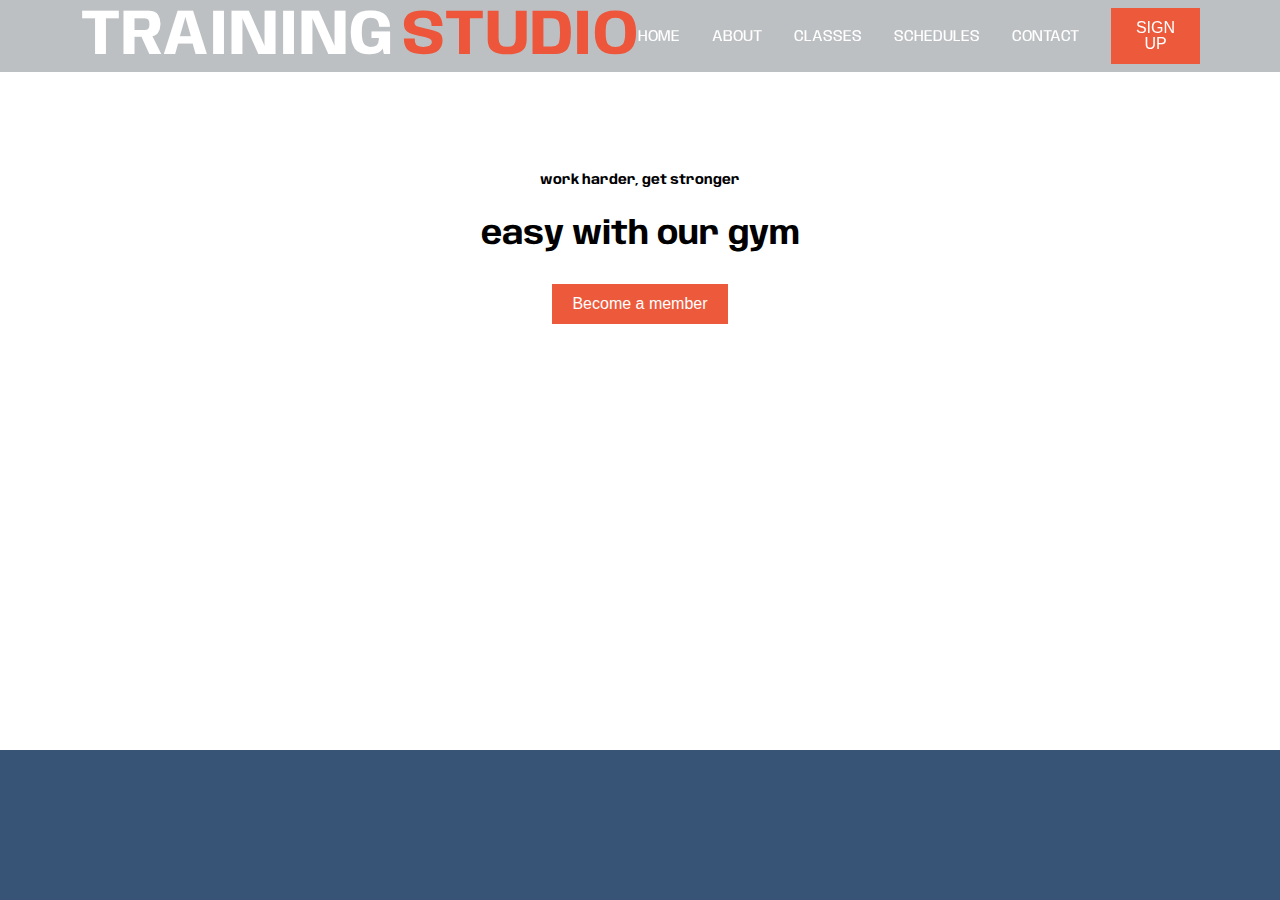
<file: New folder/index.html>
<!DOCTYPE html>
<html lang="en">

<head>
    <meta charset="UTF-8">
    <meta name="viewport" content="width=device-width, initial-scale=1.0">
    <title>Document</title>

    <link rel="stylesheet" href="https://cdnjs.cloudflare.com/ajax/libs/font-awesome/6.7.2/css/all.min.css">

    <link rel="stylesheet" href="stlye.css">
</head>

<body>
    <header>

        <!-- 1 hambuger  -->
        <div class="hambuger">

            <!-- <i class="fa-solid fa-bars" data-visible="true"></i> -->
            <!-- <i class="fa-solid fa-close" data-visible="false"></i> -->

        </div>

        <!-- 2 desktop-menu -->
        <nav class="container  desktop-menu">
            <!-- loga  -->
            <div class="title">
                <span class="one">
                    <h1>Training </h1>
                </span>
                <span class="two">
                    <h1>Studio</h1>
                </span>
            </div>

            <!-- menu  -->
            <div class="menu">
                <ul class="menu-link">
                    <li><a href="#">HOME</a></li>
                    <li><a href="#">ABOUT</a></li>
                    <li><a href="#">CLASSES</a></li>
                    <li><a href="#">SCHEDULES</a></li>
                    <li><a href="#">CONTACT</a></li>
                </ul>
                <!-- button  -->
                <button type="submit" class="btn-primary">SIGN UP</button>

            </div>

        </nav>

        <!-- 3 mobile-menu -->
        <nav class="mobile-menu">

            <!-- menu  -->
            <!-- <ul>
                <li><a href="#">HOME</a></li>
                <li><a href="#">ABOUT</a></li>
                <li><a href="#">CLASSES</a></li>
                <li><a href="#">SCHEDULES</a></li>
                <li><a href="#">CONTACT</a></li>
            </ul> -->

            <!-- button  -->
            <!-- <button type="submit" class="btn-primary">SIGN UP</button> -->

        </nav>

    </header>

    <!-- 4 easy with our gym  -->

    <section class="hero ">

        <video autoplay loop muted plays-inline class="video-tag">
            <source src="https://videos.pexels.com/video-files/3196218/3196218-sd_640_360_25fps.mp4" type="video/mp4">
        </video>

        <div class="container">
            <h5>work harder, get stronger</h5>
            <h1>easy with our gym</h1>
            <button type="submit" class="btn-primary">Become a member</button>
        </div>

    </section>
    
    <!-- 5 Choose Program -->
    <!-- 6 Become a member -->
    <!-- 7 Our Classes -->
    <!-- 8 Classes Schedule -->
    <!-- 9 Expert Trainers -->
    <!-- 10 map and contect -->
    <!-- 11 footer  -->
</body>

</html>
</file>
<file: New folder/stlye.css>
@import url('https://fonts.googleapis.com/css2?family=Anybody:ital,wght@0,100..900;1,100..900&family=Inter:ital,opsz,wght@0,14..32,100..900;1,14..32,100..900&family=Poppins:ital,wght@0,100;0,200;0,300;0,400;0,500;0,600;0,700;0,800;0,900;1,100;1,200;1,300;1,400;1,500;1,600;1,700;1,800;1,900&family=Roboto:ital,wght@0,100..900;1,100..900&display=swap');


*{
    box-sizing: border-box;
    padding: 0;
    margin: 0;

}

body{
    font-family: "Anybody", sans-serif;

}

img {
    width: 100%;
}

video{
    width: 100%;
}

/* header section  */

header{
    background-color:rgba(35, 45, 57, 0.3);
    
    height: 4.5rem;
    position: fixed;
    width: 100%
    
}

.container {
    width: min(90%,  1120px);
    margin-inline: auto;
}

.hambuger {
    display: none;
}

.desktop-menu{
    display: flex;
    justify-content: space-between;
    align-items: center;
    height: 100%;
}

.title {
    display: flex;
    gap: 0.5rem;
    text-transform: uppercase;
}

.title .one {
    line-height: 5rem;
    font-size: 2rem;
    font-weight: 800;
    color: rgb(255, 255, 255);
    transition: 0.3s;
}

.title .two {
    line-height: 5rem;
    font-size: 2rem;
    font-weight: 800;
    color: rgb(237, 86, 59);
    transition: 0.3s;
}


.menu{
    display: flex;
    align-items: center;
    gap: 2rem;
}

.menu-link{
    display: flex;
    gap: 2rem;
}

.menu-link li{
    list-style: none;
}

.menu-link li a {
    text-decoration: none;
    font-weight: 400;
    font-size: 1rem;
    line-height: 1rem;
    color: rgb(255, 255, 255);
    transition: 0.3s;
}

.btn-primary {
    background-color: rgb(237, 89, 59);
    color: rgb(255, 255, 255);
    padding: 0.75rem  1.25rem;
    border: none;
    font-weight: 400;
    font-size: 1rem;
    line-height: 1rem;
}

.btn-primary:hover{
    background-color: rgba(255, 255, 255);
    color: rgb(237, 89, 59);
    cursor: pointer;
}

/* <!-- 4 easy with our gym --> */

.hero{
    height: 31rem;
    display: flex;
}

.video-tag {
    width: 100%;
    position: absolute;
    right: 0;
    bottom: 0;
    z-index: -1;
    background: linear-gradient(rgba(5, 40, 83, 0.8), rgba(5, 40, 83, 0.8) );

}

.hero .container {
    display: flex;
    align-items: center;
    justify-content: center;
    flex-direction: column;
    gap: 2rem;
}
</file>
